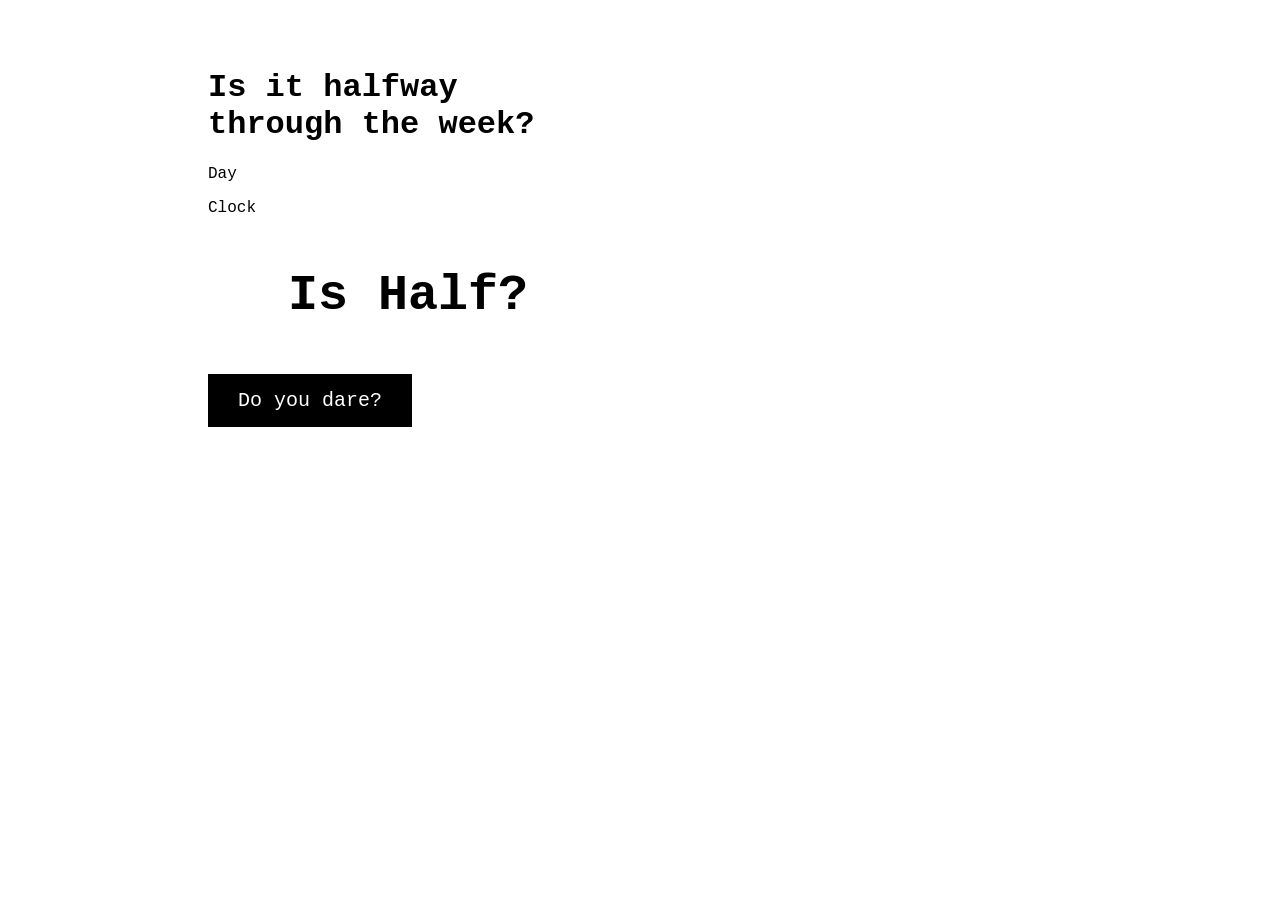
<file: index.html>
<!DOCTYPE html>
<html lang="en" dir="ltr">
  <head>
    <meta charset="utf-8">
    <title></title>
    <link rel="stylesheet" href="styles.css">
  </head>
  <body>
    <h1> Is it halfway through the week?</h1>
    <p id="day">Day</p>
    <p id="clock">Clock</p>
    <p id="isHalf">Is Half?</p>
    <!-- <p id="time_from">Time From</p> -->
    <button class="button" onclick="displayText()">Do you dare?</button>
    <p id="text"</p>
    <script src="script.js"></script>
  </body>
</html>
</file>
<file: styles.css>
body {
  font-family: "Courier New";
  width: 400px;
  padding-top: 40px;
  padding-left: 200px;
  padding-right: 200px;
}

#isHalf {
  font-size: 50px;
  text-align: center;
  font-weight: bold;

}

.button {
  background-color: black;
  border: none;
  color: white;
  padding: 15px 30px;
  text-decoration: none;
  font-size: 20px;
  font-family: "Courier New";
}
</file>
